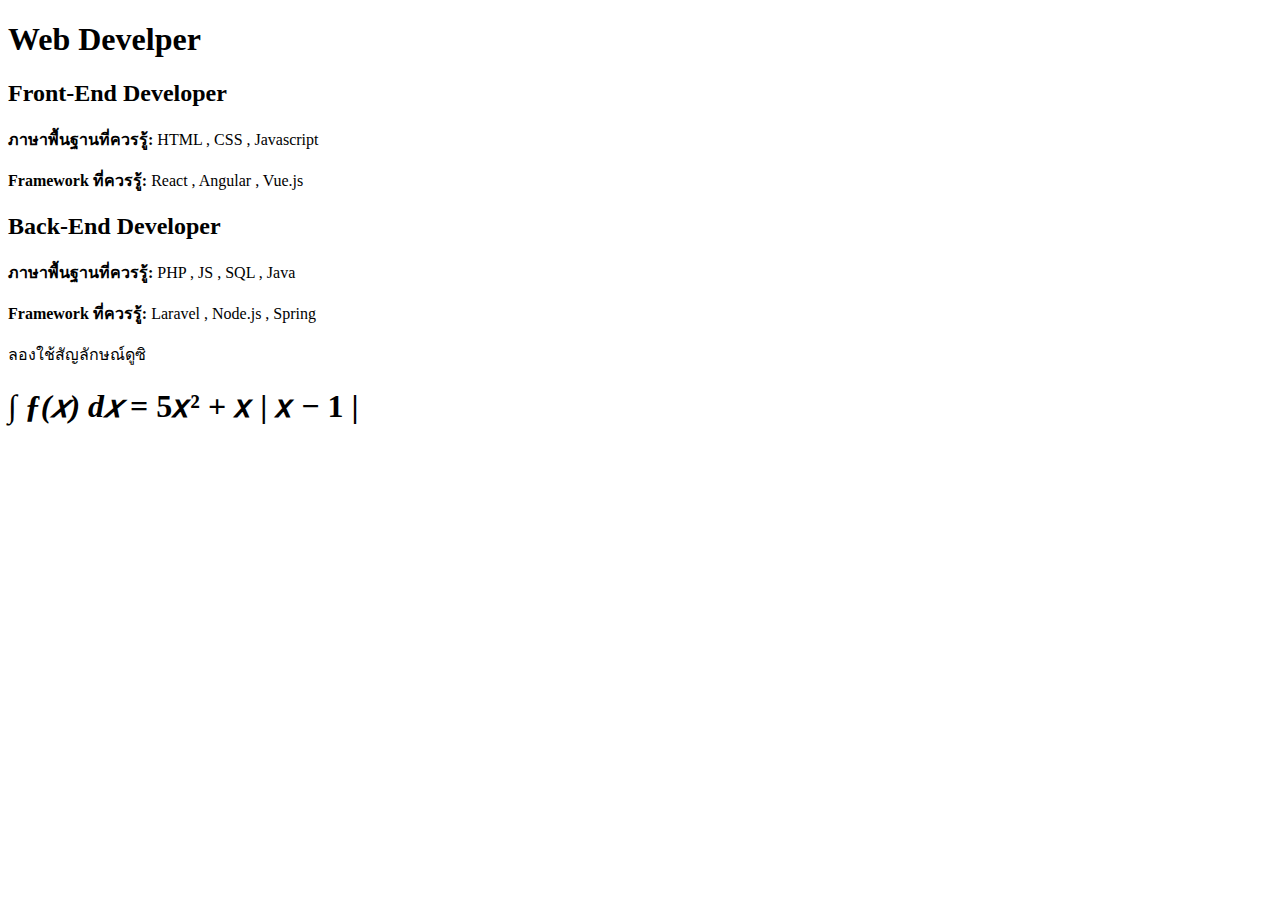
<file: Lab1/Lab1no1.html>
<!DOCTYPE html>
<html lang="en">
<head>
    <meta charset="UTF-8">
    <meta name="viewport" content="width=device-width, initial-scale=1.0">
    <title>เว็บของฉันช่างงดงาม</title>
</head>
<body>

    <h1>Web Develper</h1>

    <div class="Front">
        <h2>Front-End Developer</h2>
        <p><strong>ภาษาพื้นฐานที่ควรรู้:</strong> HTML , CSS , Javascript</p>
        <p><strong>Framework ที่ควรรู้: </strong>React , Angular , Vue.js</p>
    </div>

    <div class="Back">
        <h2>Back-End Developer</h2>
        <p><strong>ภาษาพื้นฐานที่ควรรู้:</strong> PHP , JS , SQL , Java</p>
        <p><strong>Framework ที่ควรรู้:</strong> Laravel , Node.js , Spring</p>
    </div>

    <div class="solution">
        <p>ลองใช้สัญลักษณ์ดูซิ</p>
        <h1>&int; <i> &fnof;&#40;&#x1D465;&#41; &#100;&#119909; </i>&equals; &#53;&#119909;&#178; &plus; &#119909; &VerticalLine; &#119909; &minus; &#49; &VerticalLine; </h1>
    </div>
    
</body>
</html>
</file>
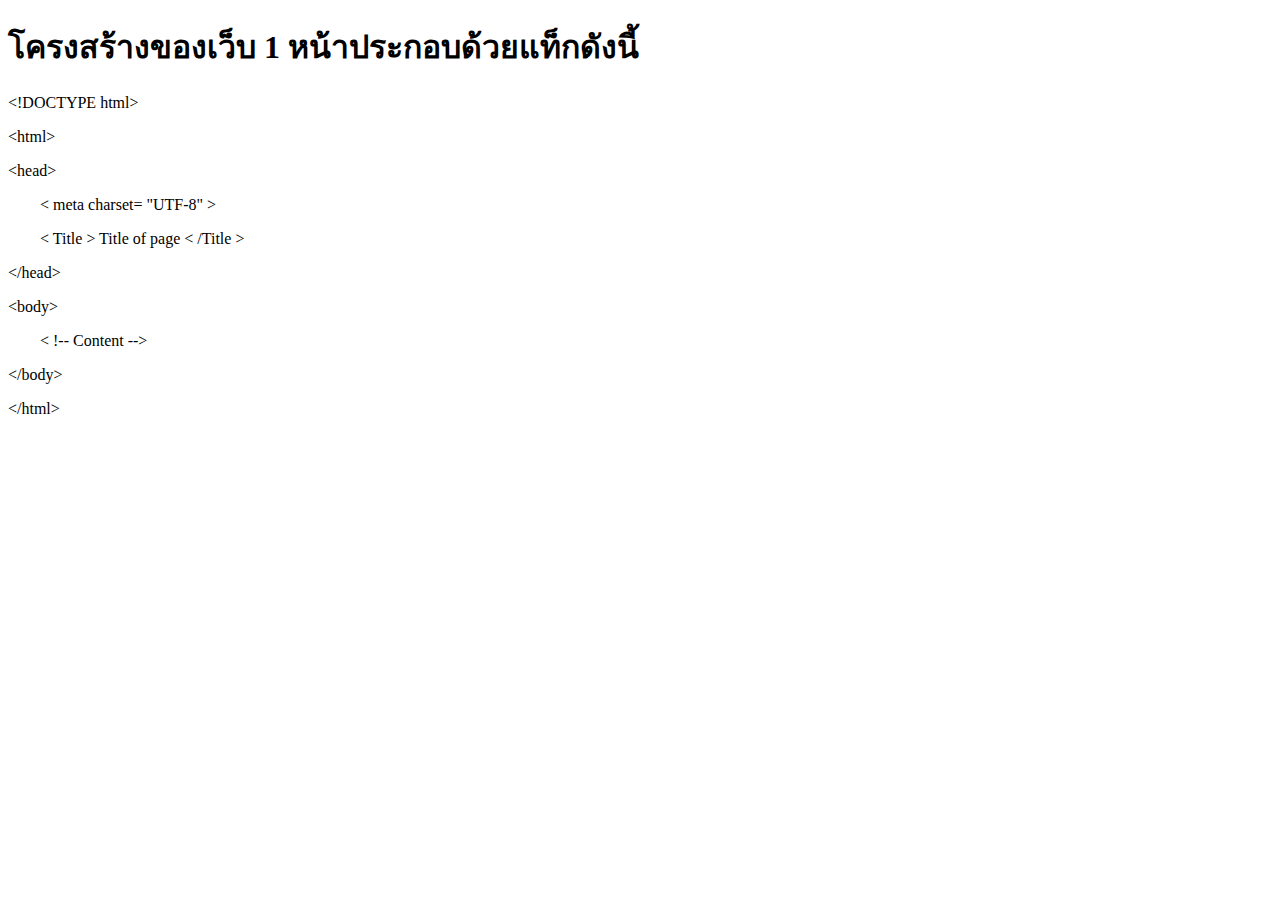
<file: Lab1/Lab1no2.html>
<!DOCTYPE html>
<html lang="en">
<head>
    <meta charset="UTF-8">
    <meta name="viewport" content="width=device-width, initial-scale=1.0">
    <title>Document</title>
</head>
<body>
    
    <h1>โครงสร้างของเว็บ  1 หน้าประกอบด้วยแท็กดังนี้</h1>

    <p>&lt;!DOCTYPE html&gt;</p>
    <p>&lt;html&gt;</p>
    <p>&lt;head&gt;</p>
    <p>&nbsp;&nbsp;&nbsp;&nbsp;&nbsp;&nbsp;&nbsp; &lt; meta charset&equals; "UTF-8" &gt;</p>
    <p>&nbsp;&nbsp;&nbsp;&nbsp;&nbsp;&nbsp;&nbsp; &lt; Title &gt; Title of page &lt; /Title &gt;</p>
    <p><p>&lt;/head&gt;</p></p>
    <p>&lt;body&gt;</p>
    <p>&nbsp;&nbsp;&nbsp;&nbsp;&nbsp;&nbsp;&nbsp; &lt; !-- Content --&gt;</p>
    <p>&lt;/body&gt;</p>
    <p>&lt;/html&gt;</p>

</body>
</html>
</file>
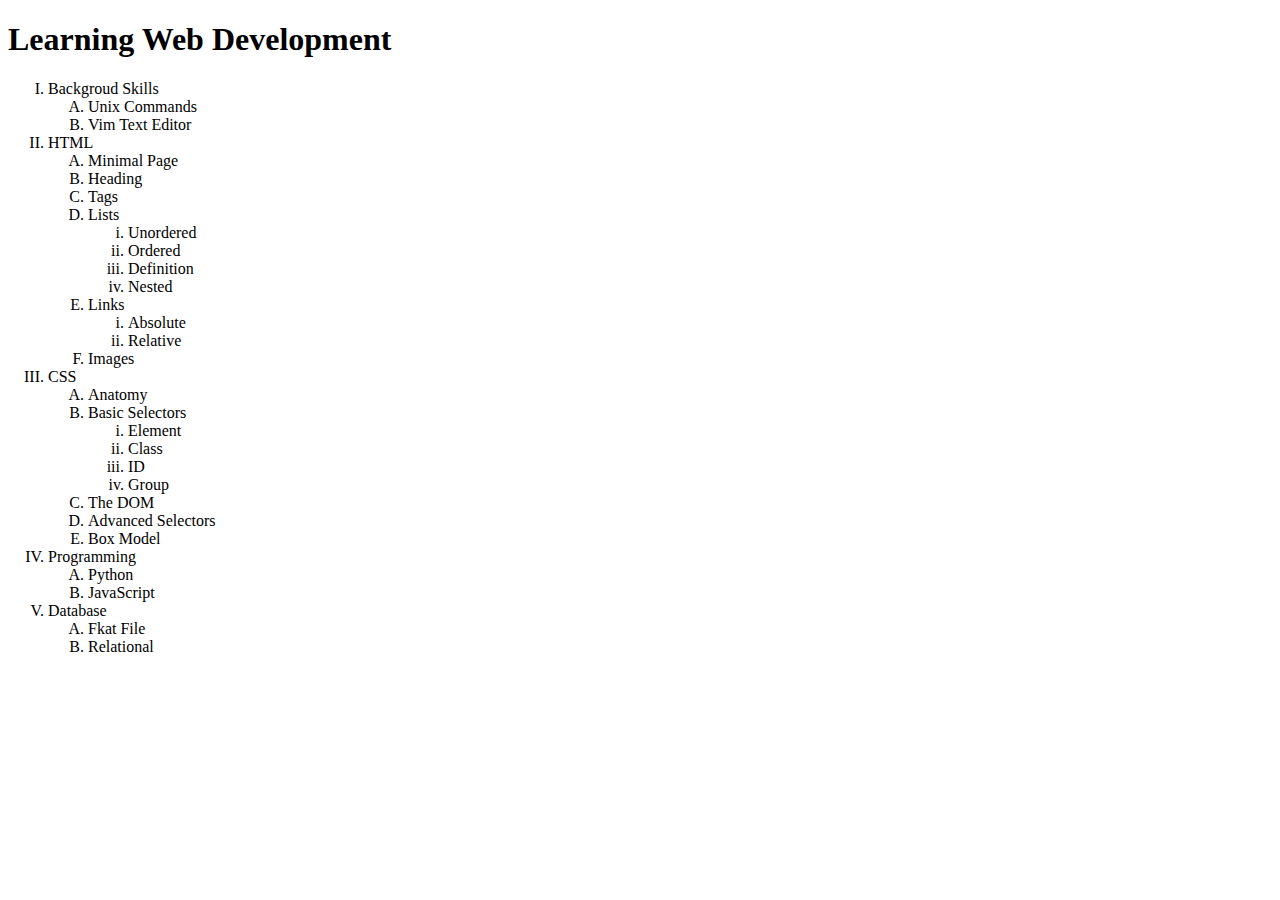
<file: Lab1/Lab1no3.html>
<!DOCTYPE html>
<html lang="en">
<head>
    <meta charset="UTF-8">
    <meta name="viewport" content="width=device-width, initial-scale=1.0">
    <title>Document</title>
</head>
<body>
    <h1>Learning Web Development</h1>
    <ol style="list-style-type: upper-roman">
        <li> Backgroud Skills</li>
        <ol style="list-style-type: upper-alpha">
            <li>Unix Commands</li>
            <li>Vim Text Editor</li>
        </ol>
        <li> HTML</li>
        <ol style="list-style-type: upper-alpha;"> 
            <li> Minimal Page</li>
            <li> Heading</li>
            <li> Tags</li>
            <li> Lists</li>
            <ol style="list-style-type: lower-roman;"> 
                <li> Unordered</li>
                <li> Ordered</li>
                <li> Definition</li>
                <li> Nested</li>
            </ol>
            <li> Links</li>
            <ol style="list-style-type: lower-roman;">
                <li> Absolute</li>
                <li> Relative</li>
            </ol>
            <li> Images</li>
        </ol>
        <li> CSS</li>
        <ol style="list-style-type: upper-alpha;">
            <li> Anatomy</li>
            <li> Basic Selectors</li>
            <ol style="list-style-type: lower-roman;">
                <li> Element</li>
                <li> Class</li>
                <li> ID</li>
                <li> Group</li>
            </ol>
            <li> The DOM</li>
            <li> Advanced Selectors</li>
            <li> Box Model</li>
        </ol>
        <li> Programming</li>
        <ol style="list-style-type: upper-alpha;">
            <li> Python</li>
            <li> JavaScript</li>
        </ol>
        <li> Database</li>
        <ol style="list-style-type: upper-alpha;">
            <li> Fkat File</li>
            <li> Relational</li>
        </ol>
    </ol>
</body>
</html>
</file>
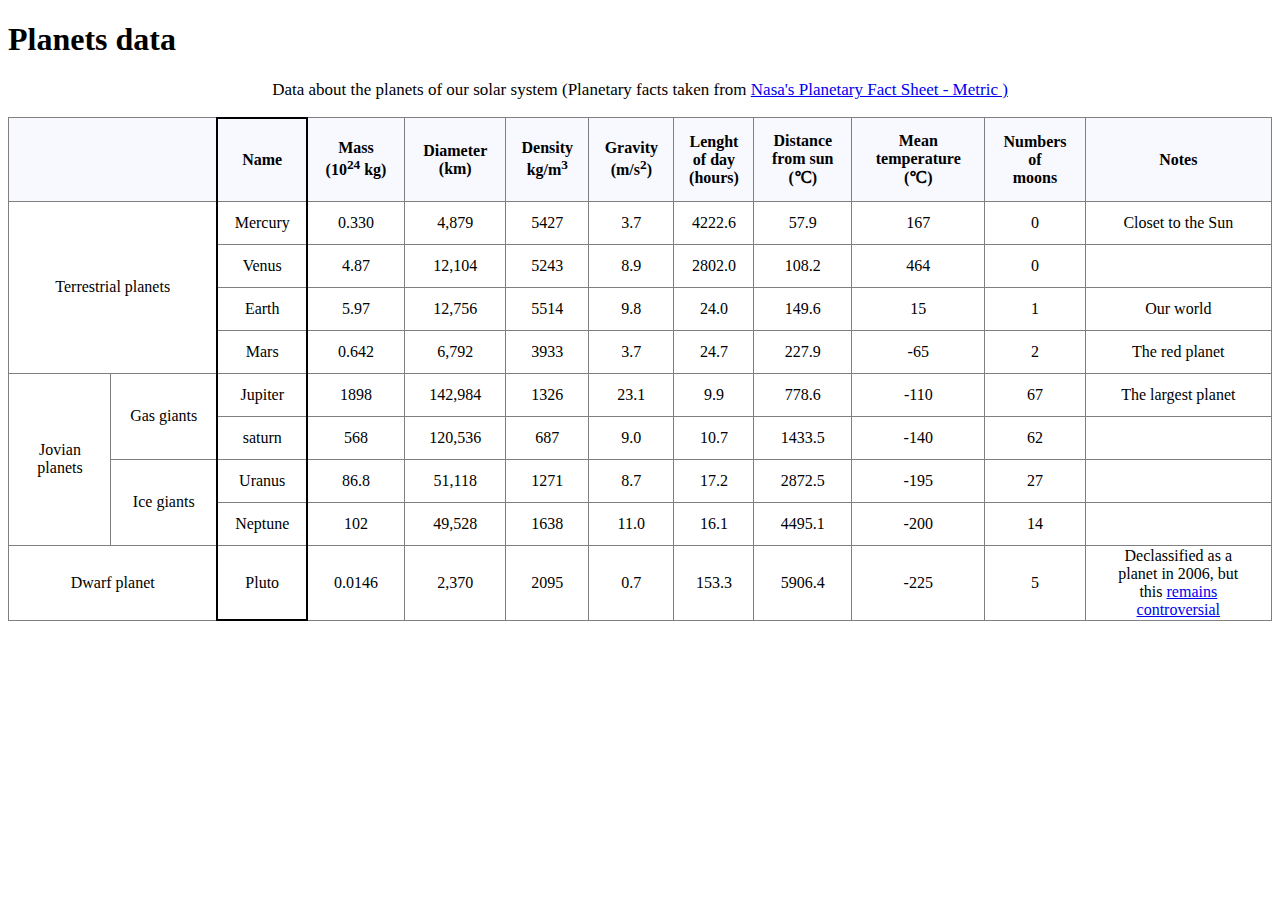
<file: Lab1/Lab1no4.html>
<!DOCTYPE html>
<html lang="en">
<head>
    <meta charset="UTF-8">
    <meta name="viewport" content="width=device-width, initial-scale=1.0">
    <title>Document</title>
</head>

<body>
    <h1>Planets data</h1>
    <p style="text-align: center; font-size: 17px;">Data about the planets of our solar system (Planetary facts taken from <a href="https://nssdc.gsfc.nasa.gov/planetary/factsheet/?fbclid=IwZXh0bgNhZW0CMTEAAR6SuM9qz5XBXYQefcURvlt5TVMFgnKutjd60jk7GlD4qm_bZTnvQwivqKfDig_aem_TUGjZReD1sHTBhiqYGsl2g">Nasa's Planetary Fact Sheet - Metric )</a></p>

    <table style="width: 100%;">
        <colgroup>
            <col span="2" style="border: solid 1px gray;">
            <col span="1" style="border:  solid 2px black;">
        </colgroup>
        <tr style="background-color: ghostwhite;">
            <th colspan="2"></th>
            <th>Name</th>
            <th>Mass <br>(10<sup>24</sup> kg)</br></th>
            <th>Diameter <br>(km)</br></th>
            <th>Density <br>kg/m<sup>3</sup></th>
            <th>Gravity <br>(m/s<sup>2</sup>)</th>
            <th>Lenght <br>of day <br>(hours)</th>
            <th>Distance <br>from sun <br>(&#8451;)</th>
            <th>Mean <br>temperature <br>(&#8451;)</th>
            <th>Numbers <br>of <br>moons</th>
            <th>Notes</th>
        </tr>
        <tr >
            <td rowspan="4" colspan="2">Terrestrial planets</td>
            <td>Mercury</td>
            <td>0.330</td>
            <td>4,879</td>
            <td>5427</td>
            <td>3.7</td>
            <td>4222.6</td>
            <td>57.9</td>
            <td>167</td>
            <td>0</td>
            <td>Closet to the Sun</td>
        </tr>
        <tr>
            <td>Venus</td>
            <td>4.87</td>
            <td>12,104</td>
            <td>5243</td>
            <td>8.9</td>
            <td>2802.0</td>
            <td>108.2</td>
            <td>464</td>
            <td>0</td>
            <td></td>
        </tr>
        <tr>
            <td>Earth</td>
            <td>5.97</td>
            <td>12,756</td>
            <td>5514</td>
            <td>9.8</td>
            <td>24.0</td>
            <td>149.6</td>
            <td>15</td>
            <td>1</td>
            <td>Our world</td>
        </tr>
        <tr>
            <td>Mars</td>
            <td>0.642</td>
            <td>6,792</td>
            <td>3933</td>
            <td>3.7</td>
            <td>24.7</td>
            <td>227.9</td>
            <td>-65</td>
            <td>2</td>
            <td>The red planet</td>
        </tr>
        <tr>
            <td rowspan="4" style="padding-right: 20px; transform: translateX(10px);" >Jovian <br>planets</td>
            <td rowspan="2">Gas giants</td>
            <td>Jupiter</td>
            <td>1898</td>
            <td>142,984</td>
            <td>1326</td>
            <td>23.1</td>
            <td>9.9</td>
            <td>778.6</td>
            <td>-110</td>
            <td>67</td>
            <td>The largest planet</td>
        </tr>
        <tr>
            <td>saturn</td>
            <td>568</td>
            <td>120,536</td>
            <td>687</td>
            <td>9.0</td>
            <td>10.7</td>
            <td>1433.5</td>
            <td>-140</td>
            <td>62</td>
            <td></td>
        </tr>
        <tr>
            <td rowspan="2">Ice giants</td>
            <td>Uranus</td>
            <td>86.8</td>
            <td>51,118</td>
            <td>1271</td>
            <td>8.7</td>
            <td>17.2</td>
            <td>2872.5</td>
            <td>-195</td>
            <td>27</td>
            <td></td>
        </tr>
        <tr>
            <td>Neptune</td>
            <td>102</td>
            <td>49,528</td>
            <td>1638</td>
            <td>11.0</td>
            <td>16.1</td>
            <td>4495.1</td>
            <td>-200</td>
            <td>14</td>
            <td></td>
        </tr>
        <tr>
            <td colspan="2">Dwarf planet</td>
            <td>Pluto</td>
            <td>0.0146</td>
            <td>2,370</td>
            <td>2095</td>
            <td>0.7</td>
            <td>153.3</td>
            <td>5906.4</td>
            <td>-225</td>
            <td>5</td>
            <td>Declassified as a <br>planet in 2006, but<br>this <a href="https://www.usatoday.com/story/tech/2014/10/02/pluto-planet-solar-system/16578959/?fbclid=IwZXh0bgNhZW0CMTEAAR5pc3tC1vFTU5kYRIqOeUmav-cHBs0gC9WqLXov24vUlmOKAZrVUSBhMt9Nxw_aem_BCvSXhj3c3mC3ZjEu87ZtQ" style="margin-top: -20px;">remains<br>controversial</a></a></td>
        </tr>
    </table>
</body>

<style>
    table  , td{
        border: solid 1px gray;
        border-collapse: collapse;
        text-align: center;
        height: 40px;
    }

    th{
        border: solid 1px gray;
        text-align: center;
        border-collapse: collapse;
        height: 80px;
    }

</style>

</html>
</file>
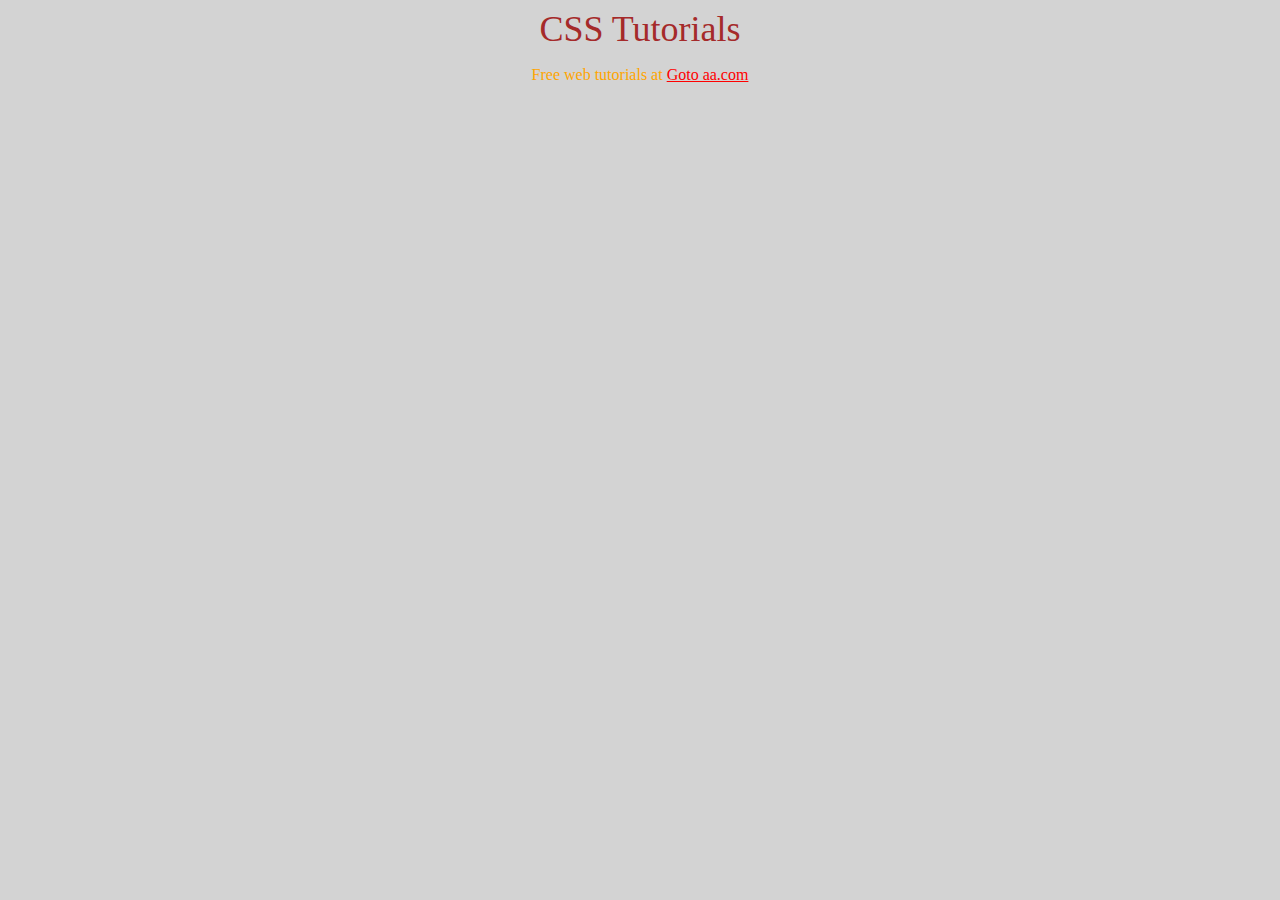
<file: Lab2/lab2-1.html>
<!DOCTYPE html>
<html>
<head>
    <meta charset="UTF-8">
</head>
<body style="background-color: lightgray; text-align: center;">
    <div style="font-size: 36px; color: brown;">CSS Tutorials</div>
    <p style="color: orange;">Free web tutorials at
        <a href="http://www.aa.com" style="color: red;">Goto aa.com</a>
    </p>
</body>

</html>
</file>
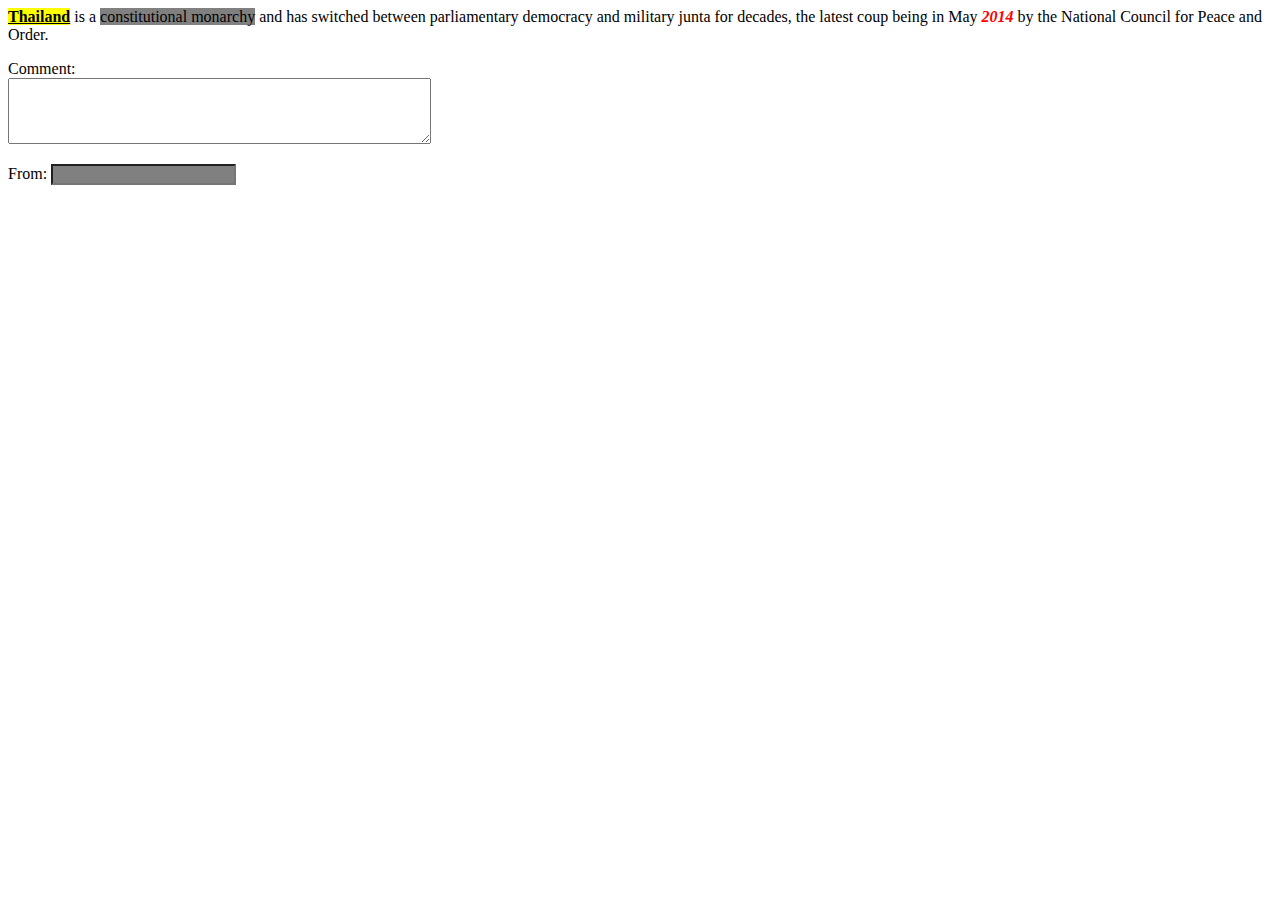
<file: Lab2/lab2-2.html>
<!DOCTYPE html>
<html>
<head>
    <meta charset="UTF-8">
    <link rel="stylesheet" href="style/index.css">
</head>
<body>
<b class="yellow-bg">Thailand</b> is a <span class="gray-bg">constitutional monarchy</span> and has switched between parliamentary democracy and military junta for decades, the latest coup being in May <span id="year">2014</span> by the National Council for Peace and Order.
    <p>
        Comment:<br>
        <textarea id="box" cols="50" rows="4"></textarea>
        <p>From: <input type="text" class="gray-bg"></p>
    </p>
</body>
</html>
</file>
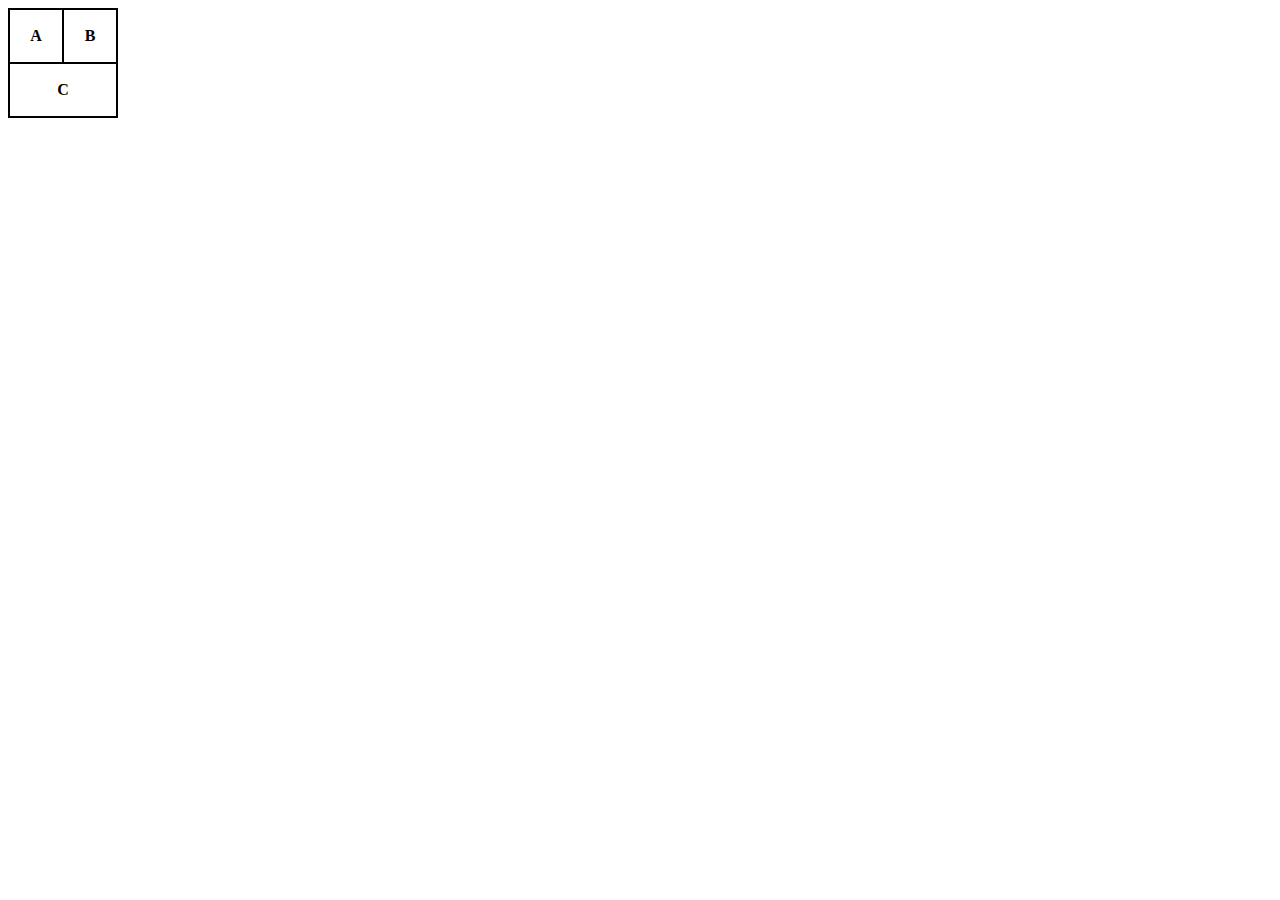
<file: Lab2/lab2-3.html>
<!DOCTYPE html>
<html lang="en">
<head>
    <meta charset="UTF-8">
    <meta name="viewport" content="width=device-width, initial-scale=1.0">
    <link rel="stylesheet" href="style/lab2-3.css">
    <title>Document</title>
</head>
<body>
    <table>
        <tr>
            <th>A</th>
            <th>B</th>
        </tr>
        <tr>
            <th colspan="2">C</th>
        </tr>
    </table>
</body>
</html>
</file>
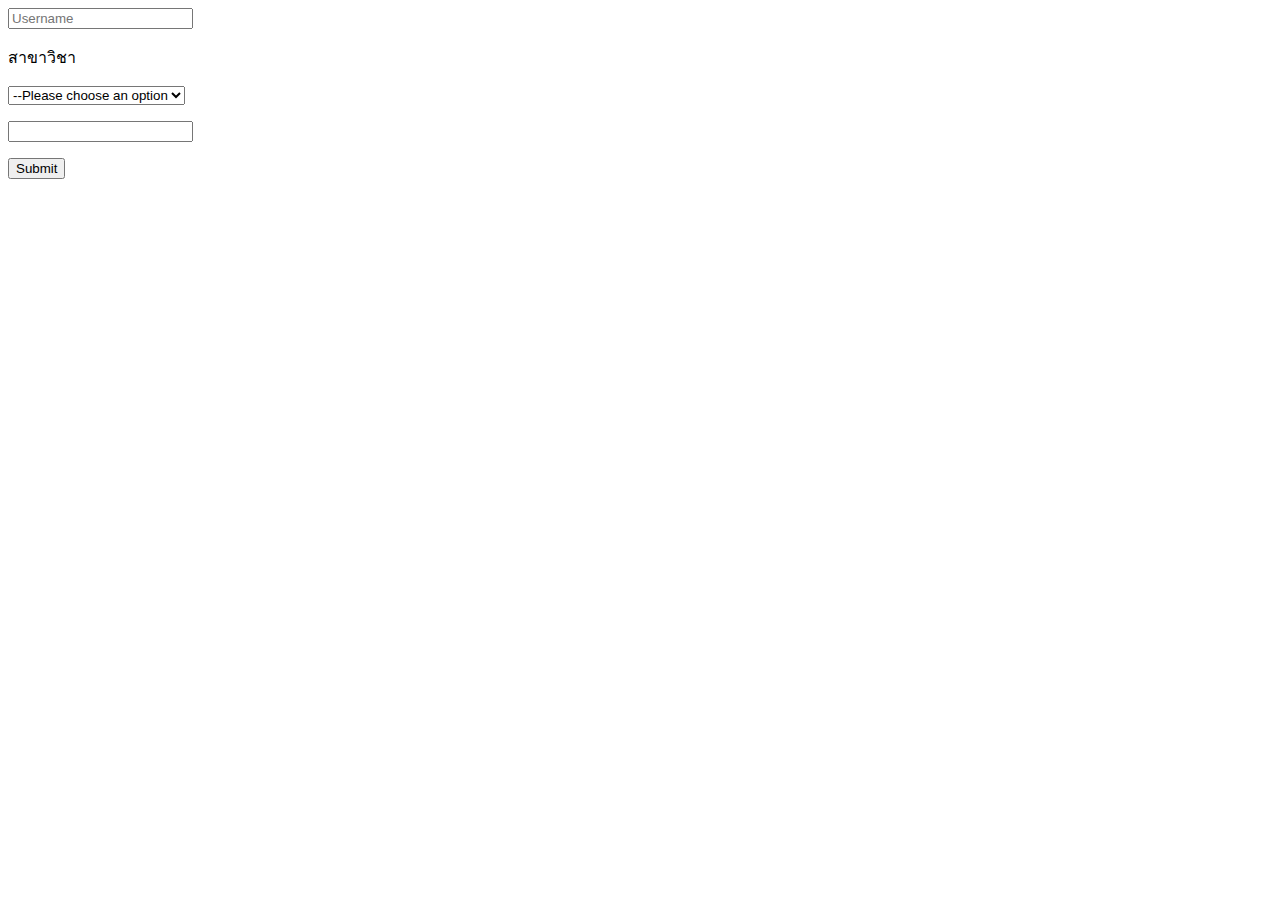
<file: workrshop1/workshop1.html>
<!DOCTYPE html>
<html lang="en">
<head>
    <meta charset="UTF-8">
    <meta name="viewport" content="width=device-width, initial-scale=1.0">
    <title>Document</title>
</head>
<body>
    <form action="" method="get" USERNAME :>
        <input type="text" name="username" placeholder="Username">
        <p><label>สาขาวิชา</label></p>

        <select name="dept">
            <option value="">--Please choose an option</option>
            <option value="CS">CS</option>
            <option value="IC">IC</option>
            <option value="MA">MA</option>
            <option value="IMI">IMI</option>
            <option value="AS">AS</option>
            <option value="AFET">AFET</option>
        </select>
        <p><input type="text" minlength="3" maxlength="7">
        <p><input type="submit" value="Submit">
    </form>
</body>
</file>
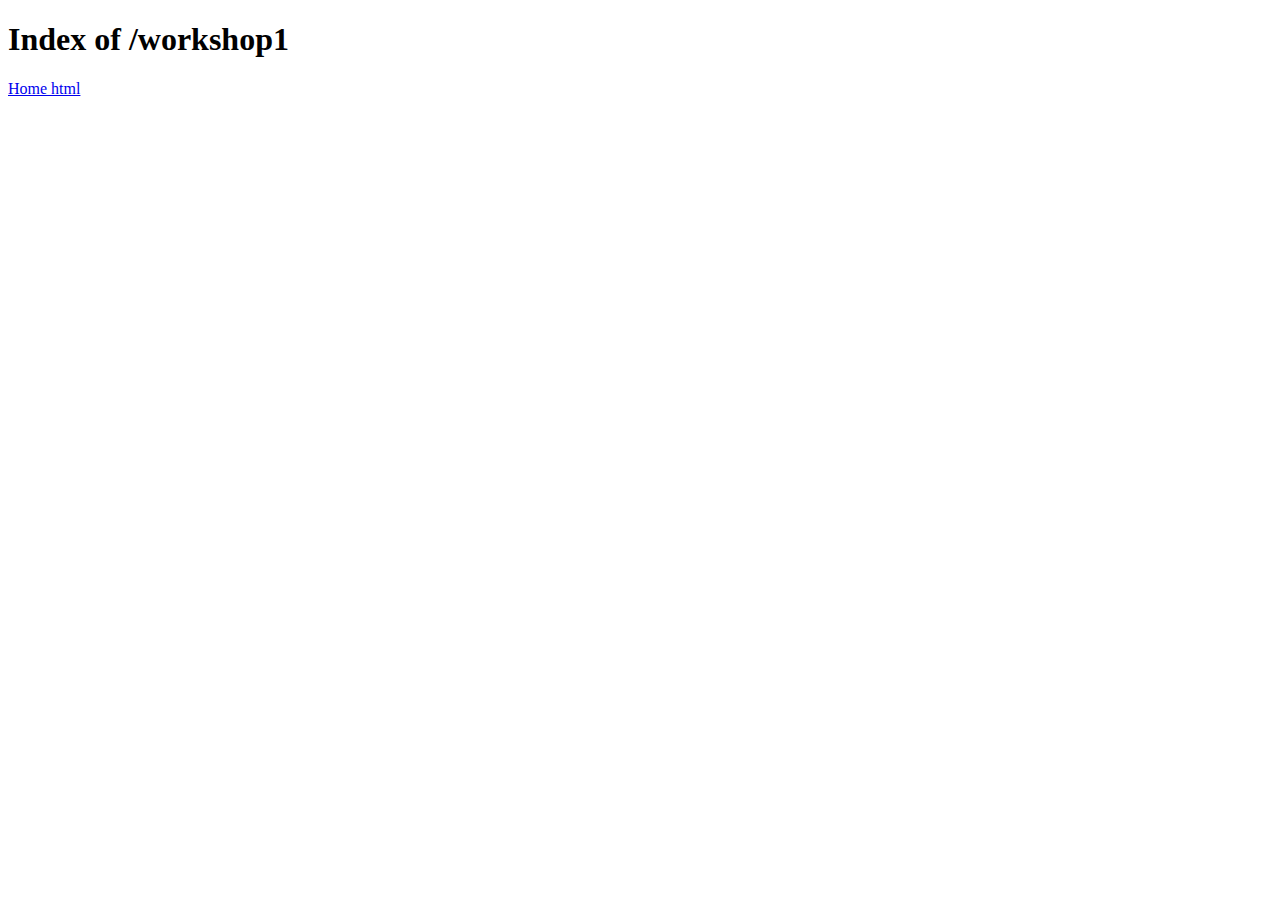
<file: Lab1/lab1no5/web1/workshop1/index2.html>
<!DOCTYPE html>
<html>
<head>
    <meta charset='utf-8'>
    <title>Index of /workshop1</title>
</head>
<body>
    <h1>Index of /workshop1</h1>
    <div class="home">
        <a href="./Lab1/lab1no5/web1/workshop1/ZeZar/stuff/home.html">Home html</a>
    </div>
</body>
</html>
</file>
<file: Lab2/style/index.css>
.yellow-bg {
    background-color: yellow;
    text-decoration: underline;
 }

 .gray-bg {
    background-color: gray;
 }

 #year {
    font-weight: bold;
    color: red;
    font-style: italic;
 }
</file>
<file: Lab2/style/lab2-3.css>
table {
    border-collapse: collapse;
}

th {
    border: solid 2px black;
    width: 50px;
    height: 50px;
    text-align: center;
    cursor: pointer;
}

tr:hover th{
    background-color: cyan;
}
</file>
